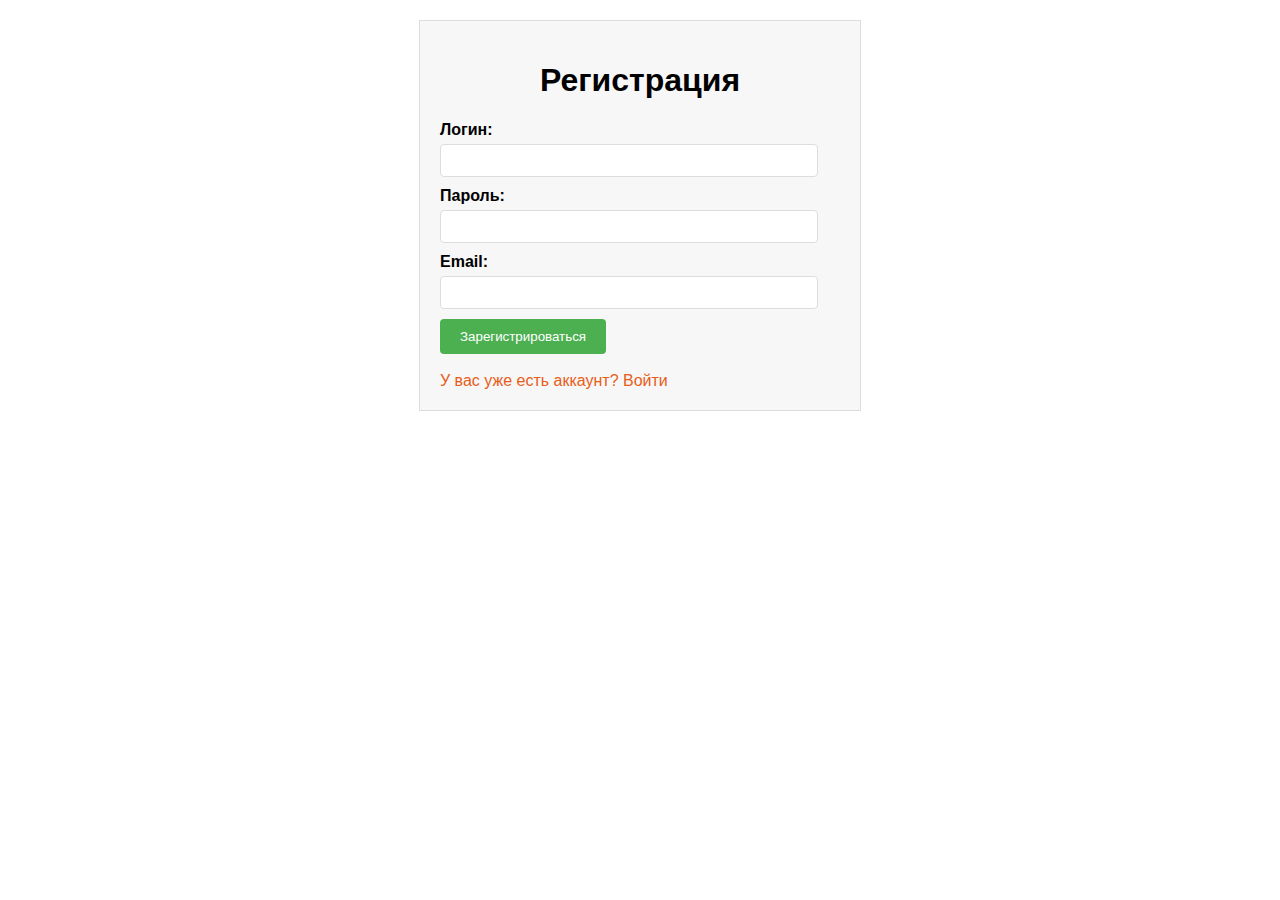
<file: form.html>
<!DOCTYPE html>
<html>
<head>
    <meta charset="UTF-8">
    <title>Форма регистрации</title>
    <style>
        body {
            font-family: Arial, sans-serif;
            margin: 0;
            padding: 20px;
        }
        
        h1 {
            text-align: center;
        }
        
        .form-container {
            max-width: 400px;
            margin: 0 auto;
            background-color: #f7f7f7;
            border: 1px solid #ddd;
            padding: 20px;
        }
        
        .form-container label {
            display: block;
            margin-bottom: 5px;
            font-weight: bold;
        }
        
        .form-container input[type="text"],
        .form-container input[type="password"],
        .form-container input[type="email"] {
            width: 90%;
            padding: 8px;
            margin-bottom: 10px;
            border: 1px solid #ddd;
            border-radius: 4px;
        }
        
        .form-container input[type="submit"] {
            background-color: #4CAF50;
            color: #fff;
            padding: 10px 20px;
            border: none;
            border-radius: 4px;
            cursor: pointer;
        }
        
        .form-container input[type="submit"]:hover {
            background-color: #45a049;
        }
        
        .error-message {
            color: #ff0000;
            margin-bottom: 10px;
        }
        .form-container .login-link a {
            color: #e75d18;
            text-decoration: none;
        }
        
        .form-container .login-link a:hover {
            text-decoration: underline;
        }
    </style>
</head>
<body>
    <div class="form-container">
        <h1>Регистрация</h1>
        <form method="POST" action="index.html">
            <label for="username">Логин:</label>
            <input type="text" name="username" required>
    
            <label for="password">Пароль:</label>
            <input type="password" name="password" required>
    
            <label for="email">Email:</label>
            <input type="email" name="email" required>
    
            <input type="submit" name="register" value="Зарегистрироваться">
        
        </form>
        
   
    <div class="login-link">
       <br> <a href="loginform.html">У вас уже есть аккаунт? Войти</a>
    </div>
</div>
</body>
</html>
</file>
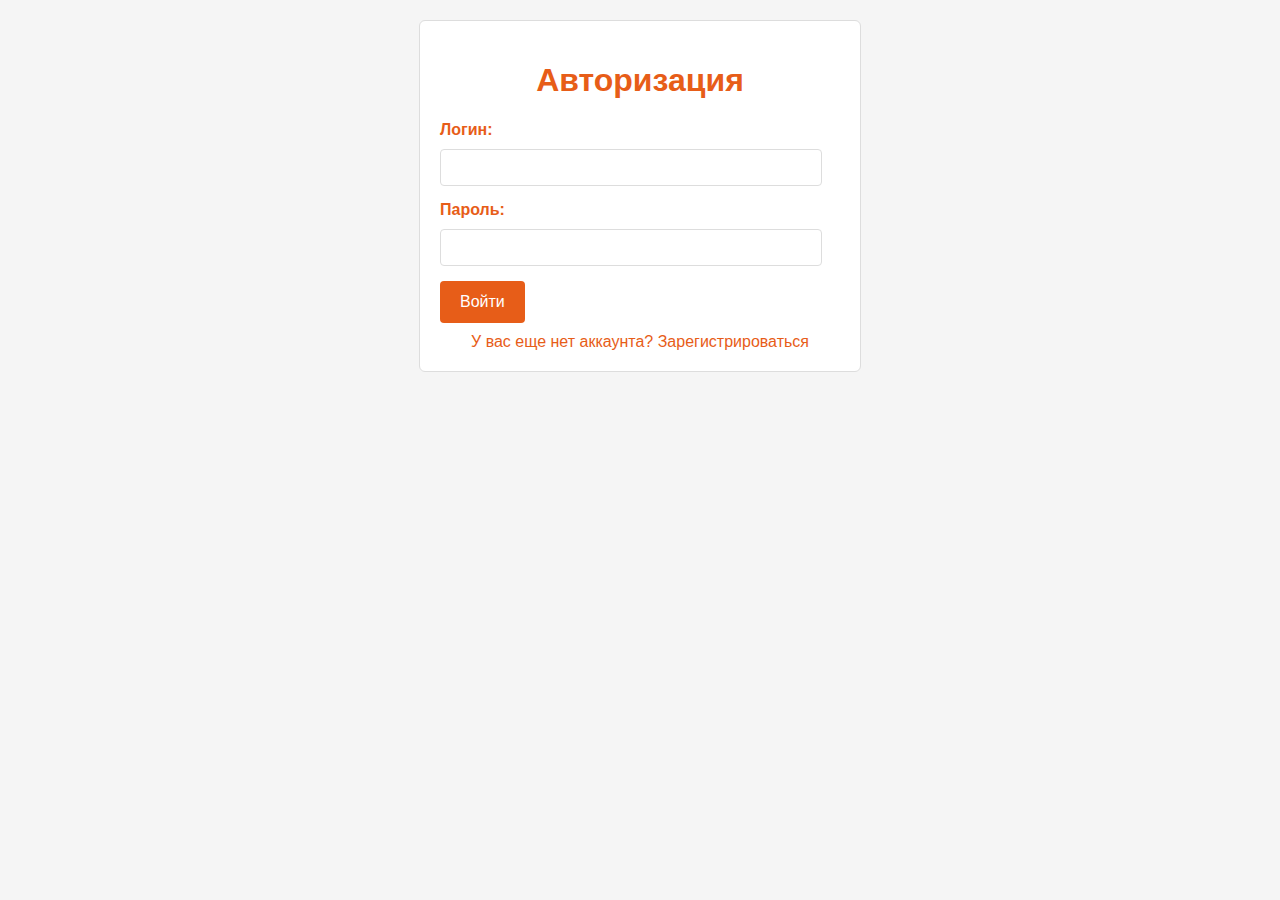
<file: loginform.html>
<!-- Файл: login_form.html -->
<!DOCTYPE html>
<html>
<head>
    <meta charset="UTF-8">
    <title>Форма авторизации</title>
    <style>
        body {
            font-family: 'Segoe UI', Tahoma, Geneva, Verdana, sans-serif;
            margin: 0;
            padding: 20px;
            background-color: #f5f5f5;
        }
        
        h1 {
            text-align: center;
            color: #e75d18;
        }
        
        .form-container {
            max-width: 400px;
            margin: 0 auto;
            background-color: #fff;
            border: 1px solid #ddd;
            padding: 20px;
            border-radius: 6px;
        }
        
        .form-container label {
            display: block;
            margin-bottom: 10px;
            font-weight: bold;
            color: #e75d18;
        }
        
        .form-container input[type="text"],
        .form-container input[type="password"] {
            width: 90%;
            padding: 10px;
            margin-bottom: 15px;
            border: 1px solid #ddd;
            border-radius: 4px;
        }
        
        .form-container input[type="text"]:focus,
        .form-container input[type="password"]:focus {
            outline: none;
            border-color: #e75d18;
        }
        
        .form-container input[type="submit"] {
            background-color: #e75d18;
            color: #fff;
            padding: 12px 20px;
            border: none;
            border-radius: 4px;
            cursor: pointer;
            font-size: 16px;
        }
        
        .form-container input[type="submit"]:hover {
            background-color: #d64f15;
        }
        
        .login-link {
            text-align: center;
            margin-top: 10px;
        }
        
        .login-link a {
            color: #e75d18;
            text-decoration: none;
        }
        
        .login-link a:hover {
            text-decoration: underline;
        }
    </style>
</head>
<body>
    <div class="form-container">
        <h1>Авторизация</h1>
        <form method="POST" action="обработчик_авторизации.php">
            <label for="username">Логин:</label>
            <input type="text" name="username" required>
    
            <label for="password">Пароль:</label>
            <input type="password" name="password" required>
    
            <input type="submit" name="login" value="Войти">
    
            <div class="login-link">
                <a href="form.html">У вас еще нет аккаунта? Зарегистрироваться</a>
            </div>
        </form>
    </div>
</body>
</html>
</file>
